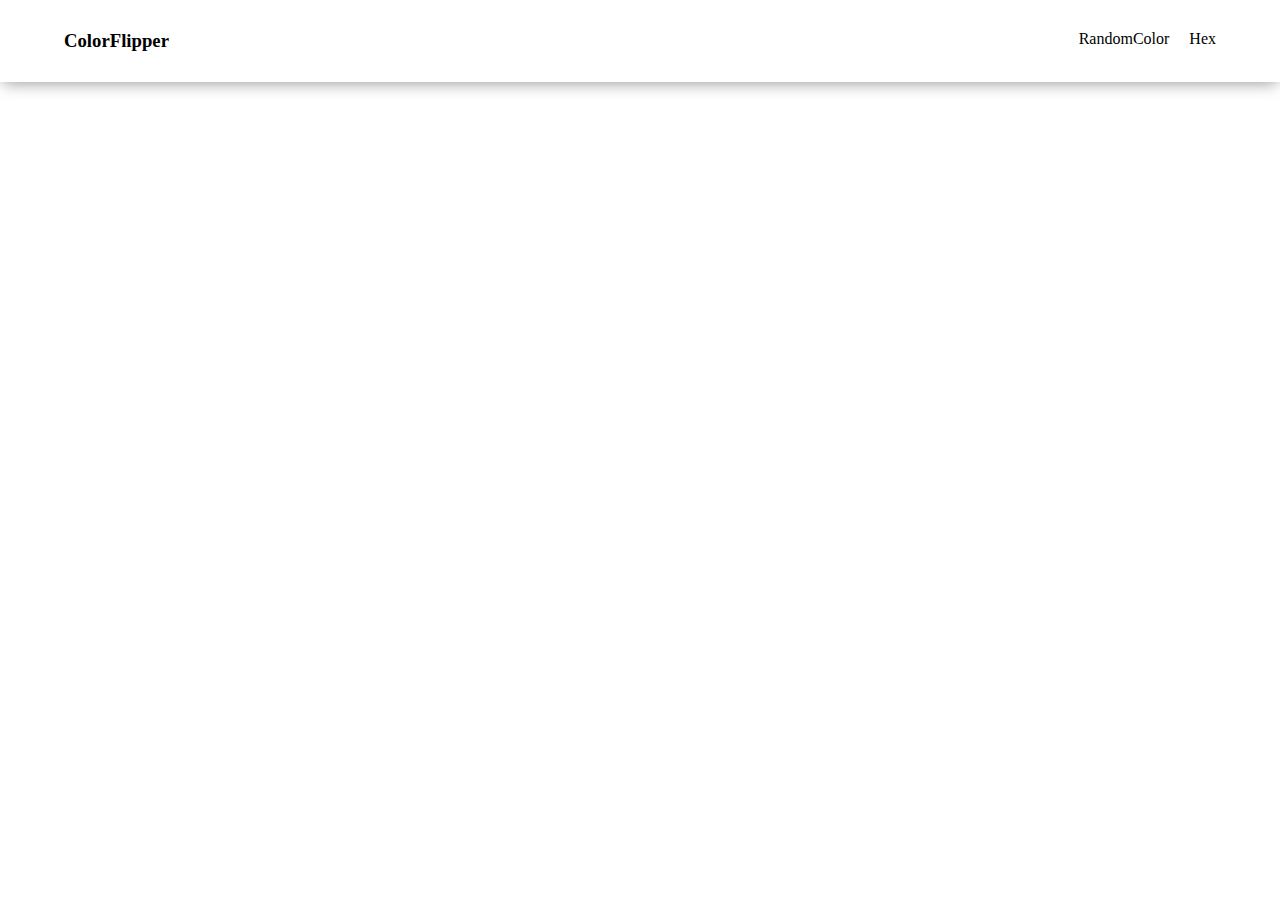
<file: index.html>
<!DOCTYPE html>
<html lang="en">
<head>
    <meta charset="UTF-8">
    <meta http-equiv="X-UA-Compatible" content="IE=edge">
    <meta name="viewport" content="width=device-width, initial-scale=1.0">
    <title>Document</title>
    <link rel="stylesheet" href="style.css">
</head>
<body>


    <nav style="width: 100%; height: fit-content; background-color: white; -webkit-box-shadow: 0px 4px 15px -3px rgba(0,0,0,0.41);
    -moz-box-shadow: 0px 4px 15px -3px rgba(0,0,0,0.41);
    box-shadow: 0px 4px 15px -3px rgba(0,0,0,0.41);  padding: 30px 0px !important;">
        <div style="width: 90%; margin: auto; height: fit-content; display: flex; justify-content: space-between;">
        <h3>Color<span>Flipper</span></h3>
        <ul style="display: flex; justify-content: space-between; ">
            <li style="margin: 0px 20px !important;">RandomColor</li>
            <li>Hex</li>
        </ul>
        </div>
    </nav>


    <script src="script.js"></script>
</body>
</html>
</file>
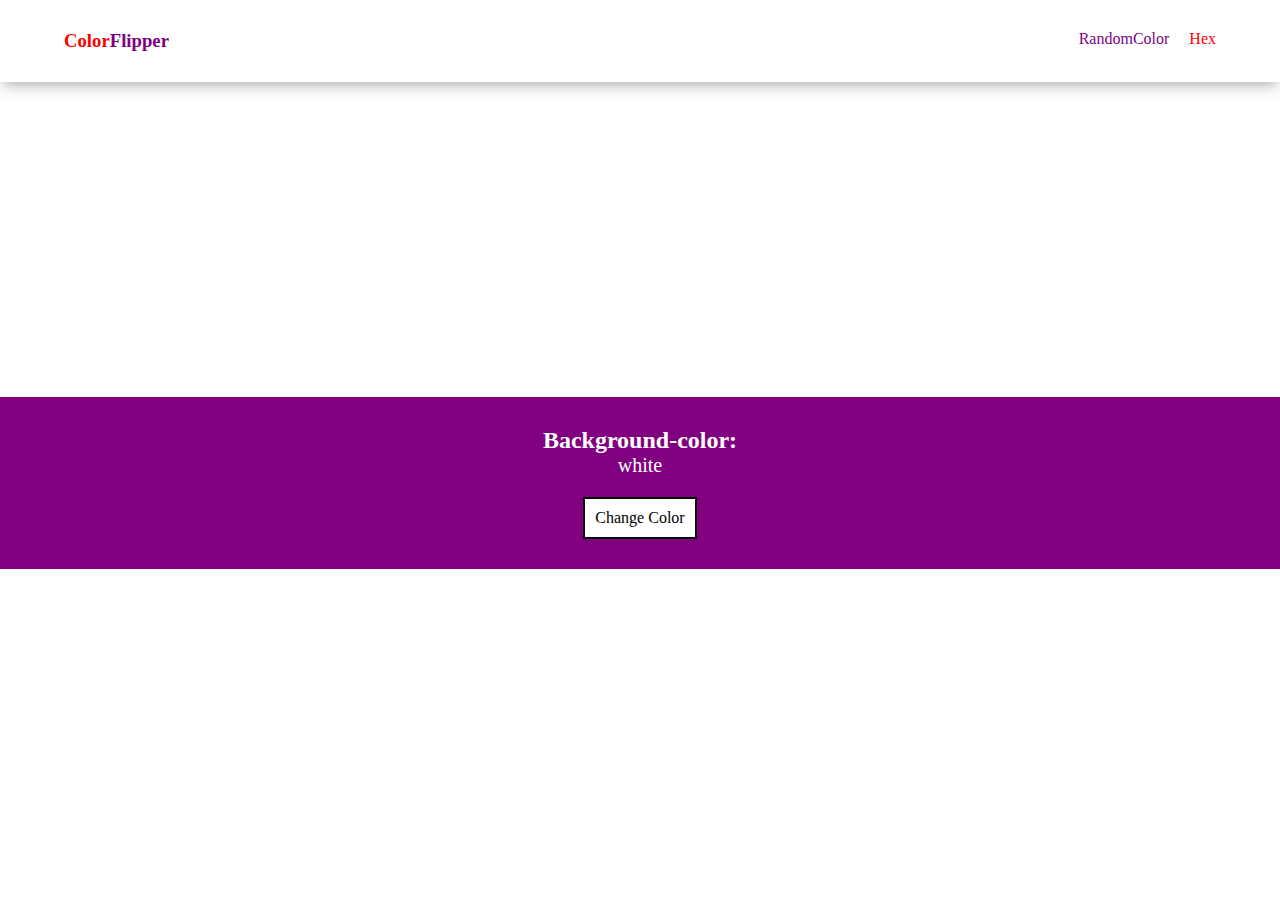
<file: hex.html>
<!DOCTYPE html>
<html lang="en">
<head>
    <meta charset="UTF-8">
    <meta http-equiv="X-UA-Compatible" content="IE=edge">
    <meta name="viewport" content="width=device-width, initial-scale=1.0">
    <title>Document</title>
    <link rel="stylesheet" href="style.css">
</head>
<body class="radial">


    <nav style="width: 100%; height: fit-content; background-color: white; -webkit-box-shadow: 0px 4px 15px -3px rgba(0,0,0,0.41);
    -moz-box-shadow: 0px 4px 15px -3px rgba(0,0,0,0.41);
    box-shadow: 0px 4px 15px -3px rgba(0,0,0,0.41);  padding: 30px 0px !important;">
        <div style="width: 90%; margin: auto; height: fit-content; display: flex; justify-content: space-between;">
        <h3 style="color: red;">Color<span style="color: purple;">Flipper</span></h3>
        <ul style="display: flex; justify-content: space-between; ">
            <a href="index.html"> <li style="margin: 0px 20px !important; color: purple;">RandomColor</li> </a>
          <a href="hex.html">  <li style="color: red;">Hex</li> </a>
        </ul>
        </div>
    </nav>

    <div class="bg-color" style="height: fit-content; width: 100%; margin-top: 35vh; background-color: purple; padding: 30px 0px;">
    <h2 style="color: white; text-align: center;">Background-color:</h2>
    <p class="colorText" style="color: white;text-align: center; font-size: 20px;">white</p>
    <div class="color-btn" style="width: fit-content; height: fit-content; margin: auto; border: 2px solid black; background-color: white; padding: 10px;margin-top: 20px;">Change Color</div>
    </div>

         
            
    <script src="hex.js"></script>
</body>
</html>
</file>
<file: style.css>
*{
    padding: 0;
    margin: 0;
    box-sizing: border-box;
    list-style: none;
    text-decoration: none;
}
.color-btn{
    cursor: pointer;
}
</file>
